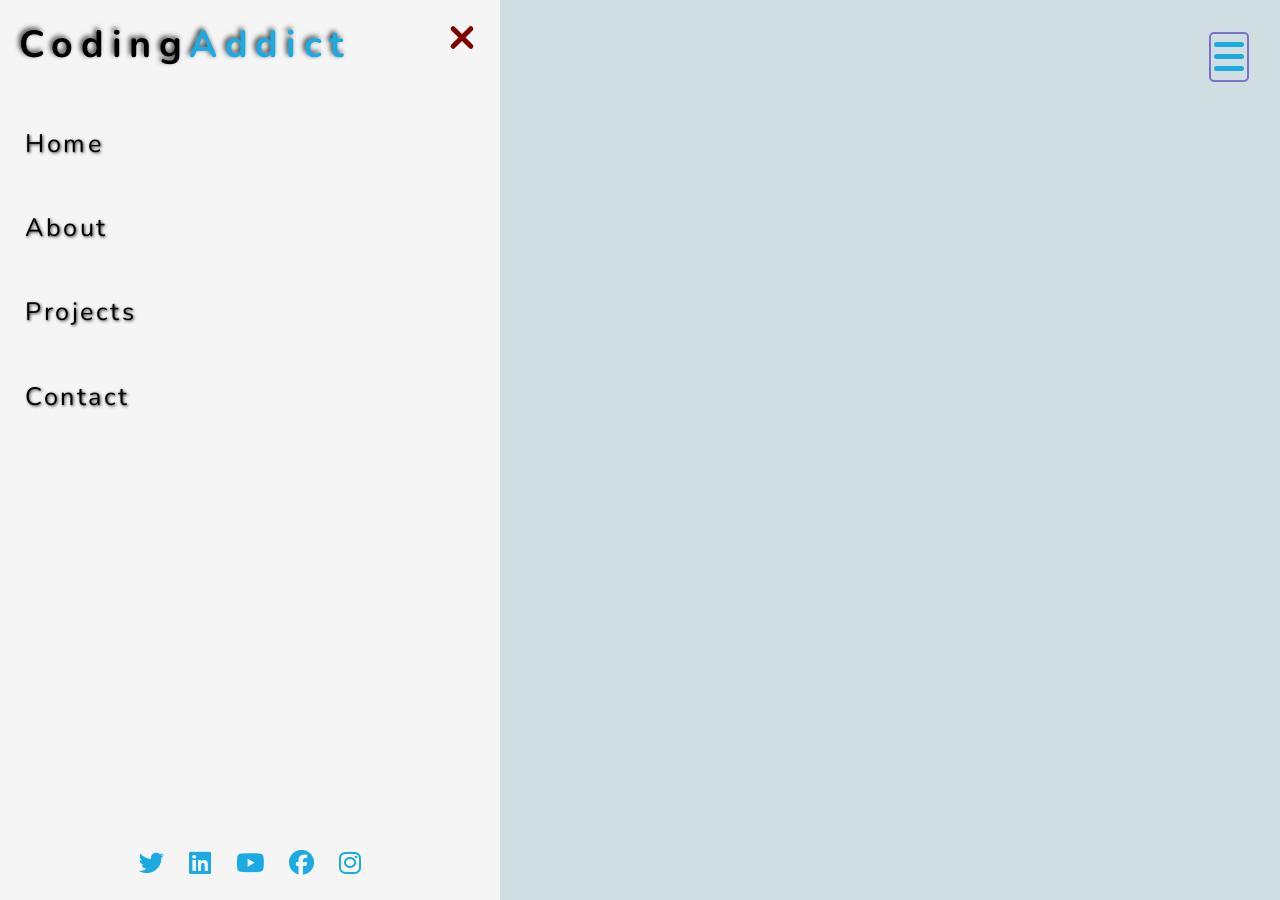
<file: index.html>
<!DOCTYPE html>
<html lang="en">
<head>
    <meta charset="UTF-8">
    <meta name="viewport" content="width=device-width, initial-scale=1.0">
    <title>Side Bar</title>
    <link rel="stylesheet" href="style.css">
    <script defer src="main.js"></script>
    <link rel="stylesheet" href="https://cdnjs.cloudflare.com/ajax/libs/font-awesome/6.4.2/css/all.min.css" integrity="sha512-z3gLpd7yknf1YoNbCzqRKc4qyor8gaKU1qmn+CShxbuBusANI9QpRohGBreCFkKxLhei6S9CQXFEbbKuqLg0DA==" crossorigin="anonymous" referrerpolicy="no-referrer" />
</head>
<body>
    <header class="header">
        <button class="header_btn">
            <div class="div_xbtn"></div>
        </button>
    </header>
    <main class="main">
        <section class="head_section">
            <h1 class="sec_h1">
                <span class="nowrap">Coding</span>
                <span class="nowrap blue">Addict</span>
            </h1>
            <button class="sec_btn">
                <div class="div_linebtn"></div>
            </button>
        </section>
        <nav class="main_nav">
            <ul class="main_ul">
                <li><a class="main_anchr" href="home.html">Home</a></li>
                <li><a class="main_anchr" href="home.html">About</a></li>
                <li><a class="main_anchr" href="home.html">Projects</a></li>
                <li><a class="main_anchr" href="home.html">Contact</a></li>
            </ul>
        </nav>

        <section class="social_sec">
            <nav class="social_nav">
                <ul class="social_ul">
                    <li><a href="https://twitter.com/i/flow/login" class="social_anchr"><i class="fa-brands fa-twitter"></i></a></li>
                    <li><a href="https://www.linkedin.com/feed/" class="social_anchr"><i class="fa-brands fa-linkedin"></i></a></li>
                    <li><a href="https://www.youtube.com/" class="social_anchr"><i class="fa-brands fa-youtube"></i></a></li>
                    <li><a href="https://www.facebook.com/" class="social_anchr"><i class="fa-brands fa-facebook"></i></i></a></li>
                    <li><a href="https://www.instagram.com/reels/CwvI_KSIfGK/" class="social_anchr"><i class="fa-brands fa-instagram"></i></i></a></li>
                    
                </ul>
            </nav>
        </section>
    </main>
</body>
</html>
</file>
<file: style.css>
@import url('https://fonts.googleapis.com/css2?family=Fugaz+One&family=Nunito&family=Nunito+Sans:ital,opsz,wght@0,6..12,400;1,6..12,300&display=swap');

* {
    margin: 0;
    padding: 0;
    box-sizing: border-box;
}

button {
    font: inherit;
}

.nowrap {
    white-space: nowrap;
}

:root {
    --COLOR: #000;
    --BGCOLOR: rgb(208, 222, 226);
    --MAIN-BGCOLOR: whitesmoke;
    --HIGHLIGHT-COLOR: rgb(27, 170, 226);
    --BORDER-COLOR: #333;
    --XBTN-COLOR: maroon;
    --LINEBTN-BORDER: rgb(116, 116, 200);
}

@media (prefers-color-scheme:dark) {
    :root {
        --COLOR: whitesmoke;
        --BGCOLOR: #161515;
        --MAIN-BGCOLOR: rgb(65, 83, 87);
        --HIGHLIGHT-COLOR: midnightblue;
        --BORDER-COLOR: #000;
        --XBTN-COLOR: maroon;
        --LINEBTN-BORDER: rgb(18, 18, 101);
    }
}

html {
    font-size: clamp(1.5rem, 2.8vh, 1.75rem);
    font-family: 'Nunito', sans-serif;
    width: 100vw;
    height: 100vh;
    background-color: var(--BGCOLOR);
    color: var(--COLOR);
}

.header_btn {
    display: flex;
    flex-flow: column nowrap;
    justify-content: center;
    align-items: center;
    width: 40px;
    height: 50px;
    margin: 1.25rem;
    background-color: transparent;
    border: 2.5px solid var(--LINEBTN-BORDER);
    border-radius: 5px;
    position: absolute;
    animation: bounce 1s infinite;
    right: 0;
}

.header_btn:hover, .header_btn:focus-visible {
    border: none;
}

@keyframes bounce {
    0% {
        transform: scale(0.8);
    }

    70% {
        transform: scale(1);
    }

    100% {
        transform: scale(0.8);
    }
}

.div_xbtn, 
.div_xbtn::before, 
.div_xbtn::after {
    position: absolute;
    width: 30px;
    height: 5px;
    border-radius: 3px;
    background-color: var(--HIGHLIGHT-COLOR);
    transition: all 0.5s;
}

.div_xbtn::before, .div_xbtn::after {
    content: "";
}

.div_xbtn::before {
    transform: translate(-15px, -12px);
}

.div_xbtn::after {
    transform: translate(-15px, 12px);
}


.main {
    width: 100%;
    background-color: var(--MAIN-BGCOLOR);
    position: absolute;
    z-index: 1;
    height: 100vh;
    padding: 0.5rem 0;
    display: flex;
    flex-flow: column nowrap;
}

.main_none {
    display: none;
}

.head_section {
    display: flex;
    flex-wrap: nowrap;
    justify-content: space-between;
    padding: 0 0.5rem;
}

.blue {
    color: var(--HIGHLIGHT-COLOR);
}

.sec_h1 {
    letter-spacing: 0.2em;
    word-spacing: none;
    text-shadow: -2px -2px 5px var(--BORDER-COLOR);
    margin: 0.25rem;
    display: flex;
    align-items: center;
}

.sec_btn {
    border: none;
    width: 30px;
    height: 30px;
    position: relative;
    display: flex;
    align-items: center;
    justify-content: center;
    flex-flow: column nowrap;
    margin: 0.4rem;
    background-color: transparent;
    transition: all 0.5s ease-in-out;
}

.div_linebtn, .div_linebtn::before {
    width: 30px;
    height: 5px;
    border-radius: 5px;
    background-color: var(--XBTN-COLOR);
    position: absolute;
}

.div_linebtn::before {
    content: "";
    transform: translateX(-15px) rotate(90deg);
}

.div_linebtn {
    transform: rotate(45deg);
}

.sec_btn:hover, .sec_btn:focus-visible {
    transform: rotate(360deg);
}

.main_ul {
    margin-top: 1rem;
    list-style-type: none;
    display: flex;
    flex-flow: column nowrap;
    justify-content: space-evenly;
}

.main_anchr {
    display: block;
    text-decoration: none;
    padding: 1rem 1rem;
    color: var(--COLOR);
    text-shadow: 1px 1px 3px #333;
    letter-spacing: 0.1em;
}

.main_anchr:hover, .main_anchr:focus-visible {
    background-color: var(--BGCOLOR);
}

.main_anchr:active {
    color: var(--HIGHLIGHT-COLOR);
}

.social_sec {
    position: absolute;
    bottom: 0;
    padding: 0.5rem;
    margin: 0.25rem auto;
     
    width: 500px;
}

.social_ul {
    display: flex;
    flex-flow: row nowrap;
    justify-content: center;
    align-items: center;
    list-style-type: none;
    column-gap: 1rem;
}

.social_anchr {
    color: var(--HIGHLIGHT-COLOR);
}

@media screen and (min-width:500px) {
    .main {
        width: 500px;
    }
}
</file>
